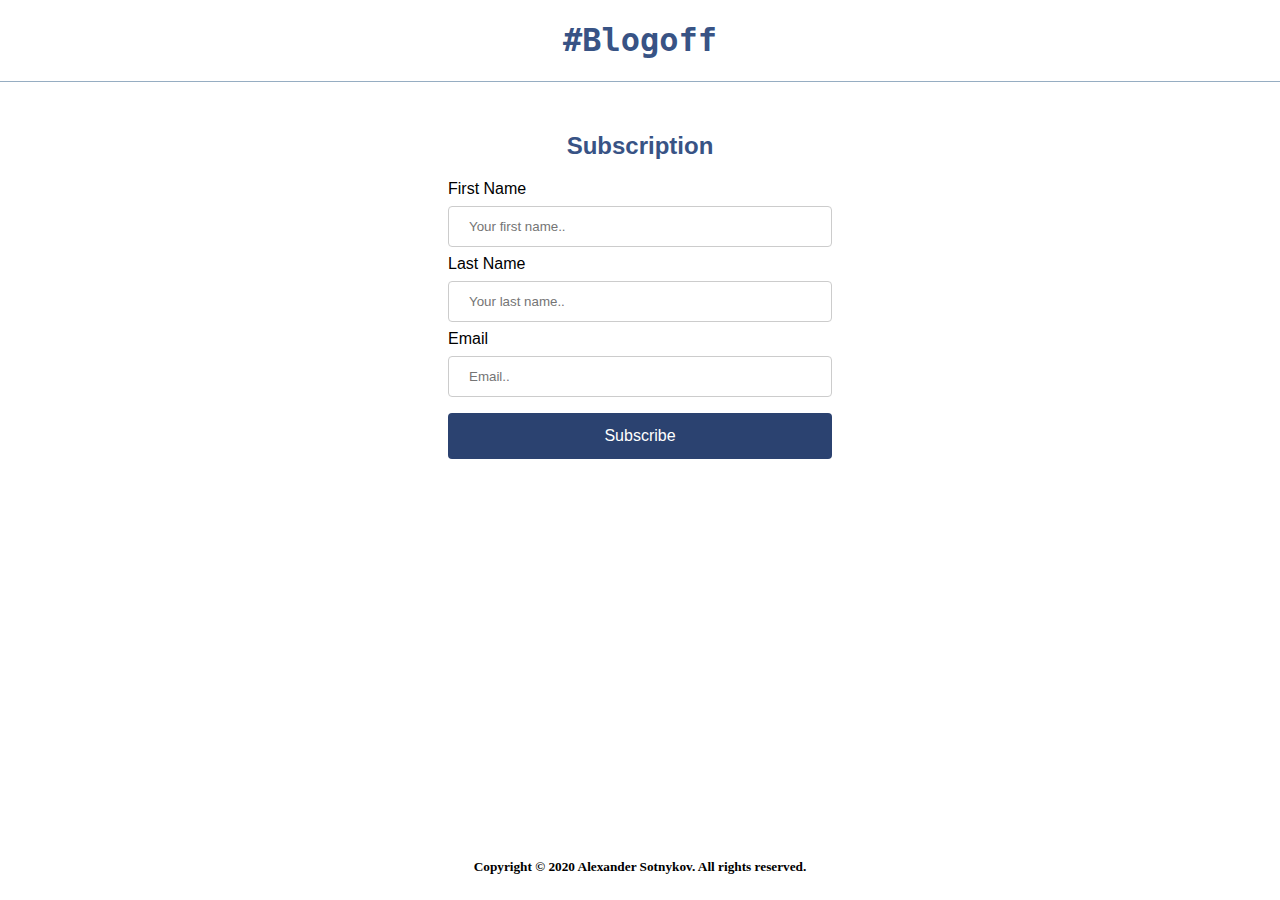
<file: pages/subscribe.html>
<!DOCTYPE html>
<html>
    <head>
        <meta charset="utf-8" />
        <title>Subscribtion</title>
        <meta name="Subscribe" content="Subscribe form" />
        <link rel="stylesheet" href="../assets/css/subscribe.css"> 
    </head>
    <body class="container">
        <header class="header">
            <h1><a href="../index.html">#Blogoff</a></h1>
        </header>
        <div class="subscription">
            <h2>Subscription</h2>
            <form class="form" action="" method="GET">
                <label for="fname">First Name</label>
                <input type="text" name="firstname" id="fname" placeholder="Your first name.." required><br>
                <label for="lname">Last Name</label>
                <input type="text" name="lastname" id="lname" placeholder="Your last name.." required><br>
                <label for="email">Email</label>
                <input type="email" name="email" id="email" placeholder="Email.." required><br>
                <input type="submit" value="Subscribe">
            </form>
        </div>
        <footer class="footer">
            <h5>Copyright &#169; 2020 Alexander Sotnykov. All rights reserved.</h5>
        </footer>    
    </body>
</html>
</file>
<file: assets/css/subscribe.css>
.container {
    margin: auto;
    height: 100%;
}

.header {
    font-family: monospace, Arial, Helvetica, sans-serif;
    border-bottom: 1px solid #96adc2;
    text-align: center;
}

.header a:link, a:visited {
    text-decoration: none;
    color: #385385;
}

.header h1 a:hover {
    color: #5d6e8f;
}

.subscription {
    font-family: -apple-system, BlinkMacSystemFont, 'Segoe UI', Roboto, Oxygen, Ubuntu, Cantarell, 'Open Sans', 'Helvetica Neue', sans-serif;
    padding-top: 30px;
    margin-left: auto;
    margin-right: auto;
    width: 30%;
    height: calc(100vh - 175px)
}

h2 {
    text-align: center;
    color: #385385;
}

input[type=text], input[type=email] {
    width: 100%;
    padding: 12px 20px;
    margin: 8px 0;
    display: inline-block;
    border: 1px solid #ccc;
    border-radius: 4px;
    box-sizing: border-box;
}

input[type=submit] {
    width: 100%;
    font-size: 16px;         
    background-color: #2b4270;
    color: white;
    padding: 14px 20px;
    margin: 8px 0;
    border: none;
    border-radius: 4px;
    cursor: pointer;
}

input[type=submit]:hover {
    background-color: #8ca8d3;
}

.footer {
    text-align: center;
}

@media (max-width: 768px) {
    .subscription {
        width: 80%;
    }
}
</file>
